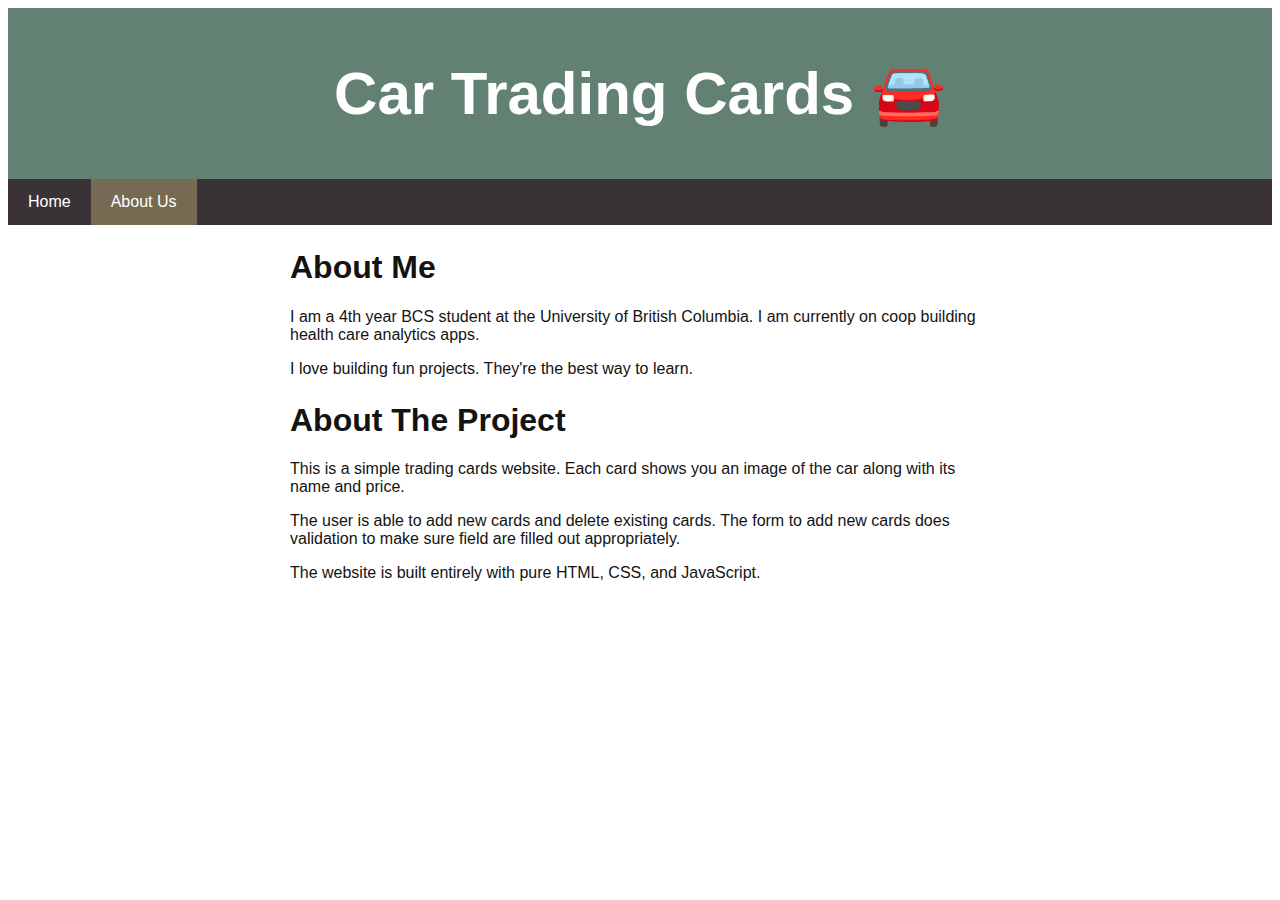
<file: about.html>
<!DOCTYPE html>

<html lang="en">
  <head>
    <meta charset="utf-8" />

    <title>Car Trading Cards - About</title>
    <meta
      name="description"
      content="Pure HTML, CSS, JS to develop a car trading card website."
    />
    <meta name="author" content="Sassan Shokoohi" />
    <meta name="viewport" content="width=device-width, initial-scale=1">

    <link rel="stylesheet" href="style.css" />
    <link rel="icon" type="image/png" href="https://freeiconshop.com/wp-content/uploads/edd/car-flat.png" />
  </head>

  <body>
    <!-- Header Section -->
    <div class="header">
      <h1>Car Trading Cards 🚘</h1>
    </div>

    <!-- Navbar Section -->
    <div class="navbar">
      <a href="index.html">Home</a>
      <a class="active" href="about.html">About Us</a>
    </div>

    <!-- About Me Section -->
    <div class="aboutme">
      <h1>About Me</h1>
      <p>
        I am a 4th year BCS student at the University of British Columbia. I am currently on coop building health care analytics apps.
      </p>
      <p>I love building fun projects. They're the best way to learn.</p>
    </div>

    <!-- About The Project Section -->
    <div class="aboutproject">
      <h1>About The Project</h1>
      <p>
        This is a simple trading cards website. Each card shows you an image of the car along with its name and price. 
      </p>
      <p>The user is able to add new cards and delete existing cards. The form to add new cards does validation to make sure field are filled out appropriately.</p>
      <p>The website is built entirely with pure HTML, CSS, and JavaScript.</p>
    </div>

    <!-- Script Import -->
    <script src="script.js"></script>
  </body>
</html>
</file>
<file: style.css>
* {
  font-family: Verdana, sans-serif;
}

body {
  color: #131313;
}

.header {
  padding: 10px;
  text-align: center;
  background: #638172;
  color: white;
  font-size: 30px;
}

.aboutme {
  max-width: 700px;
  margin-left: auto;
  margin-right: auto;
  margin-top: 24px;
}

.aboutproject {
  max-width: 700px;
  margin-left: auto;
  margin-right: auto;
  margin-top: 24px;
}

.navbar {
  overflow: hidden;
  background-color: #393337;
}

.navbar a {
  float: left;
  display: block;
  color: white;
  text-align: center;
  padding: 14px 20px;
  text-decoration: none;
}

.navbar a:hover {
  background-color: #222022;
  color: white;
}

.active {
  background-color: #776a52;
}

.cards {
  display: flex;
  justify-content: space-around;
  flex-direction: row;
  flex-wrap: wrap;
}

.card {
  box-shadow: 0 4px 8px 0 rgba(0, 0, 0, 0.2);
  transition: 0.3s;
  border-radius: 5px;
  margin: 10px;
  width: 22%;
}

img {
  border-radius: 5px 5px 0 0;
}

.card:hover {
  box-shadow: 0 8px 16px 0 rgba(0, 0, 0, 0.4);
}

.card_container {
  padding: 2px 16px;
}

input {
  width: 100%;
  padding: 13px;
  border: 2px solid #ccc;
  border-radius: 4px;
  box-sizing: border-box;
}

label {
  margin: 12px 12px 12px 0;
  display: inline-block;
}

.form_container {
  border-radius: 5px;
  background-color: #f2f2f2;
  padding: 20px;
}

.row {
  overflow: auto;
}

.formbuttons {
  background-color: #c7b082;
  color: white;
  padding: 12px 20px;
  margin-top: 8px;
  margin-left: 8px;
  border: none;
  border-radius: 4px;
  cursor: pointer;
  float: right;
}

.controls {
  background-color: #c7b082;
  color: white;
  padding: 12px 20px;
  margin-top: 8px;
  margin-right: 20px;
  margin-bottom: 10px;
  border: none;
  border-radius: 4px;
  cursor: pointer;
}

.active-control {
  background-color: #8f7c55;
}

.deleteCard {
  background-color: #c7b082;
  color: white;
  padding: calc(4px + 0.1vw) calc(4px + 0.2vw);
  border: none;
  border-radius: 5px 0 5px 0;
  cursor: pointer;
  position: absolute;
  font-size: calc(8px + 0.5vw);
}
@media (max-width: 992px) {
  .cards {
    justify-content: center;
  }
  .card {
    margin: 15px;
    width: 44%;
  }

  .header {
    font-size: 3.5vw;
  }

  .controls {
    width: 29%;
  }
}

@media (max-width: 600px) {
  .card {
    margin: 10px;
    width: 100%;
  }

  .controls {
    width: 100%;
  }
}
</file>
